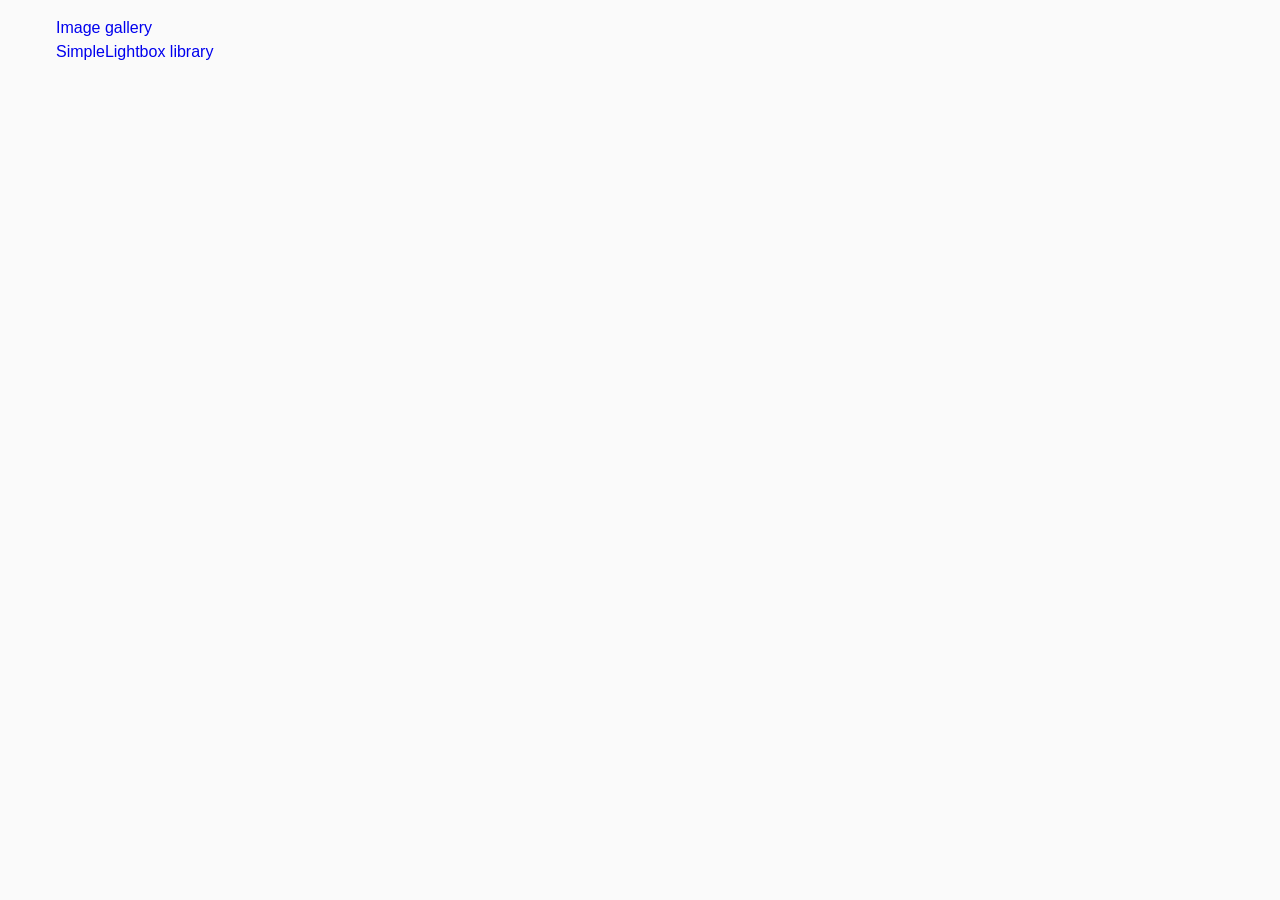
<file: index.html>
<!DOCTYPE html>
<html lang="en">
  <head>
    <meta charset="UTF-8" />
    <meta name="viewport" content="width=device-width, initial-scale=1.0" />
    <meta http-equiv="X-UA-Compatible" content="ie=edge" />
    <title>Homework 7</title>
    <link rel="stylesheet" href="./css/common.css" />
  </head>
  <body>
    <ul>
      <li><a href="01-gallery.html">Image gallery</a></li>
      <li><a href="02-lightbox.html">SimpleLightbox library</a></li>
    </ul>
  </body>
</html>
</file>
<file: css/common.css>
* {
  box-sizing: border-box;
}

body {
  margin: 16px;
  font-family: -apple-system, BlinkMacSystemFont, 'Segoe UI', Roboto, Oxygen,
    Ubuntu, Cantarell, 'Open Sans', 'Helvetica Neue', sans-serif;
  -webkit-font-smoothing: antialiased;
  -moz-osx-font-smoothing: grayscale;
  background-color: #fafafa;
  color: #212121;
  line-height: 1.5;
}

input {
  padding: 8px;
  font: inherit;
}

button {
  padding: 8px 12px;
  cursor: pointer;
}

ul {
  list-style: none;
}

a {
  text-decoration: none;
}
</file>
